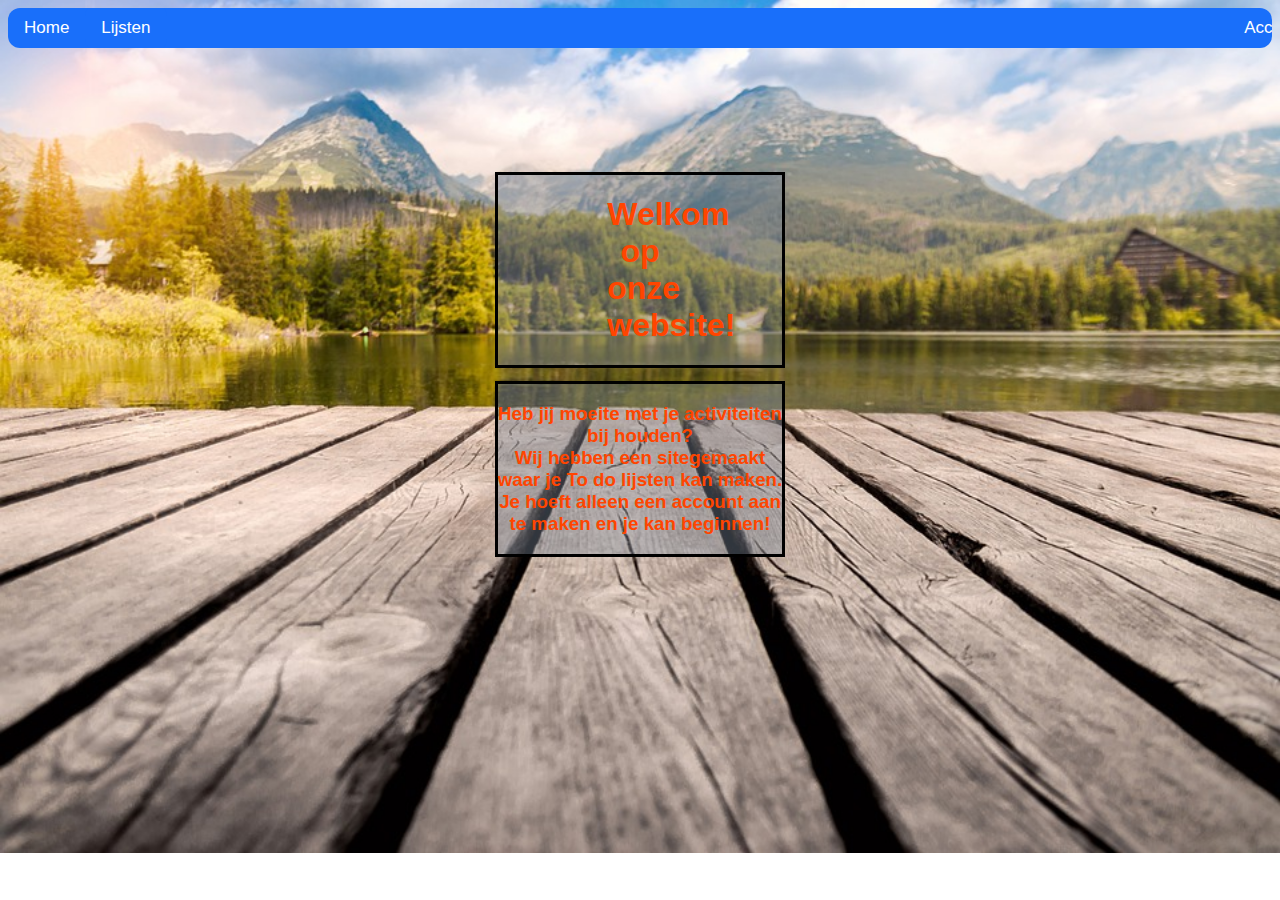
<file: index.html>
<!DOCTYPE html>
<html lang="en">
<head>
    <meta charset="UTF-8">
    <title>Appel</title>
    <link rel="stylesheet" href="style.css">
</head>
<body>
<header>
    <div class="navbar">
        <div class="Home"><a href="index.html">Home</a></div>
        <div class="Lijst"><a href="Lijsten.html" class="navdrop">Lijsten</a></div>
        <div class="Account"><a href="Accounts.html">Account</a></div>
      
    </div>
</header>

<div class="Welkom">

    <div class="WelkomBorder">
    <h1 class="WelkomTekst">Welkom op onze website!</h1>
    </div>

    <div class="SubTekst">
    <h3 >Heb jij moeite met je activiteiten bij houden? <br>Wij hebben een sitegemaakt waar je To do lijsten kan maken. Je hoeft alleen een account aan te maken en je kan beginnen!</h3>
    </div>

</div>

</body>
</html>
</file>
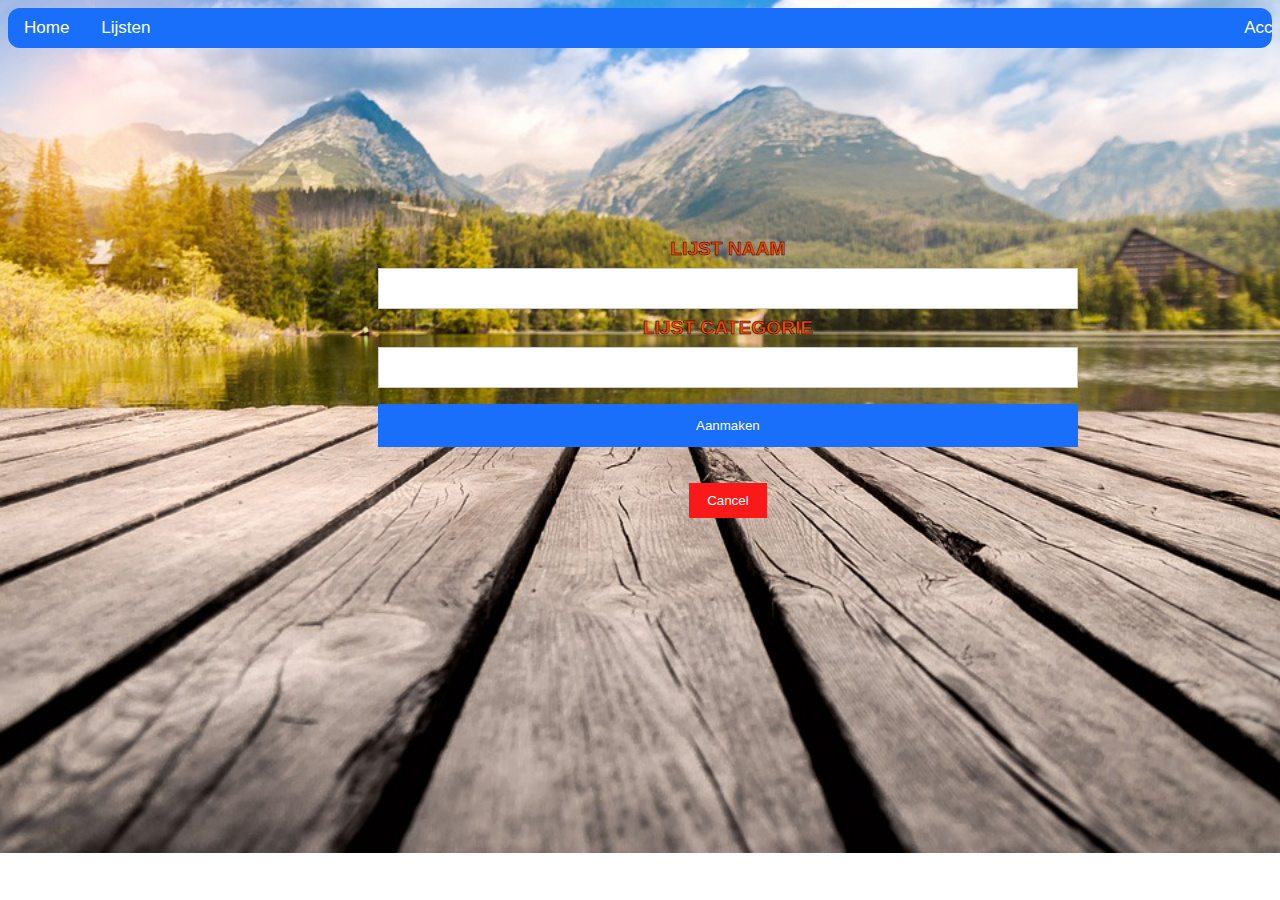
<file: aanmaak.html>
<!DOCTYPE html>
<html lang="en">
<head>
    <meta charset="UTF-8">
    <title>Aanmaak</title>
    <link rel="stylesheet" href="aanmaak.css">
</head>
<body>
    <header>
        <div class="navbar">
            <div class="Home"><a href="index.html">Home</a></div>
            <div class="Lijst"><a href="Lijsten.html" class="navdrop">Lijsten</a></div>
            <div class="Account"><a href="Accounts.html">Account</a></div>
           
        </div>
    </header>


    <div class="container">
            <label><b>Lijst Naam</b></label>
            <input type="text" id="listname" name="lijstnaam">
    
            <label><b>Lijst Categorie</b></label>
            <input type="text" name="lijstcategorie">
    
            <button id="submit">Aanmaken</button>
         
    
        
    </div>
    
    <div class="container">
        <button type="button" class="cancelbtn" onclick="window.location.href='Lijsten.html';">Cancel</button>
        
        
    </div>

    <script type="text/javascript" src="https://code.jquery.com/jquery-1.7.1.min.js">
        $(document).ready(function() {
            $('#submit').click(function() {
                var value = document.getElementById('name').value;
                if (value === '') {
                alert('Enter your name');
            }
        })
    });
    </script>

</body>
</html>
</file>
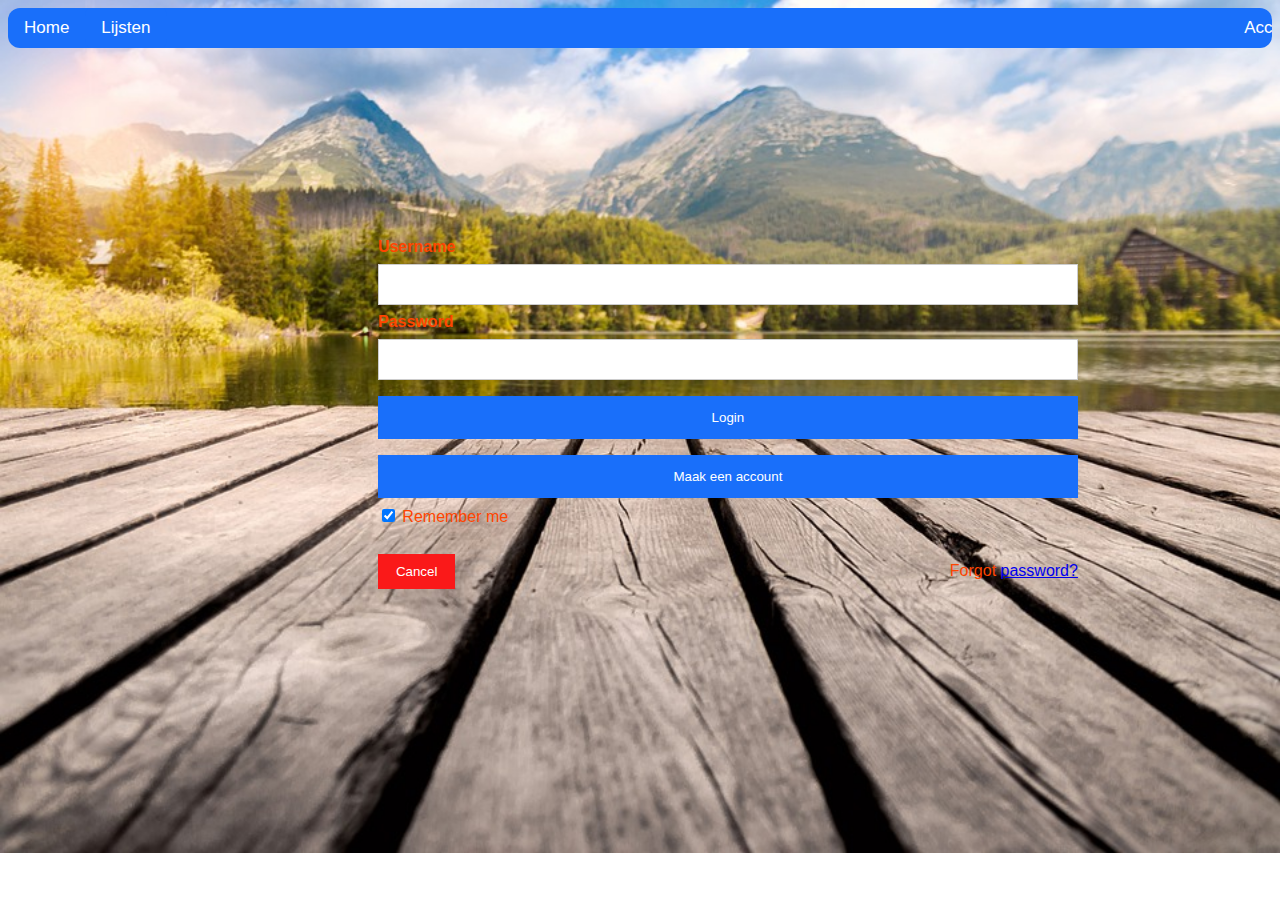
<file: Accounts.html>
<!DOCTYPE html>
<html lang="en">
<head>
    <meta charset="UTF-8">
    <title>Account</title>
    <link rel="stylesheet" href="style.css">
</head>
<body>
    <header>
        <div class="navbar">
            <div class="Home"><a href="index.html">Home</a></div>
            <div class="Lijst"><a href="Lijsten.html" class="navdrop">Lijsten</a></div>
            <div class="Account"><a href="Accounts.html">Account</a></div>
            
        </div>
    </header>


    <div class="container">
            <label><b>Username</b></label>
            <input type="text" id="name" name="name">
    
            <label><b>Password</b></label>
            <input type="password" name="psw">
    
            <button id="submit">Login</button>
            <button type="button" class="signupbtn" onclick="window.location.href='SignUp.html';" >Maak een account</button>
    
        <label>
            <input type="checkbox" checked="checked" name="remember"> Remember me
        </label>
    </div>
    
    <div class="container">
        <button type="button" class="cancelbtn" >Cancel</button>
        
        <span class="psw">Forgot <a href="#">password?</a></span>
    </div>

    <script type="text/javascript" src="https://code.jquery.com/jquery-1.7.1.min.js">
        $(document).ready(function() {
            $('#submit').click(function() {
                var value = document.getElementById('name').value;
                if (value === '') {
                alert('Enter your name');
            }
        })
    });
    </script>

</body>
</html>
</file>
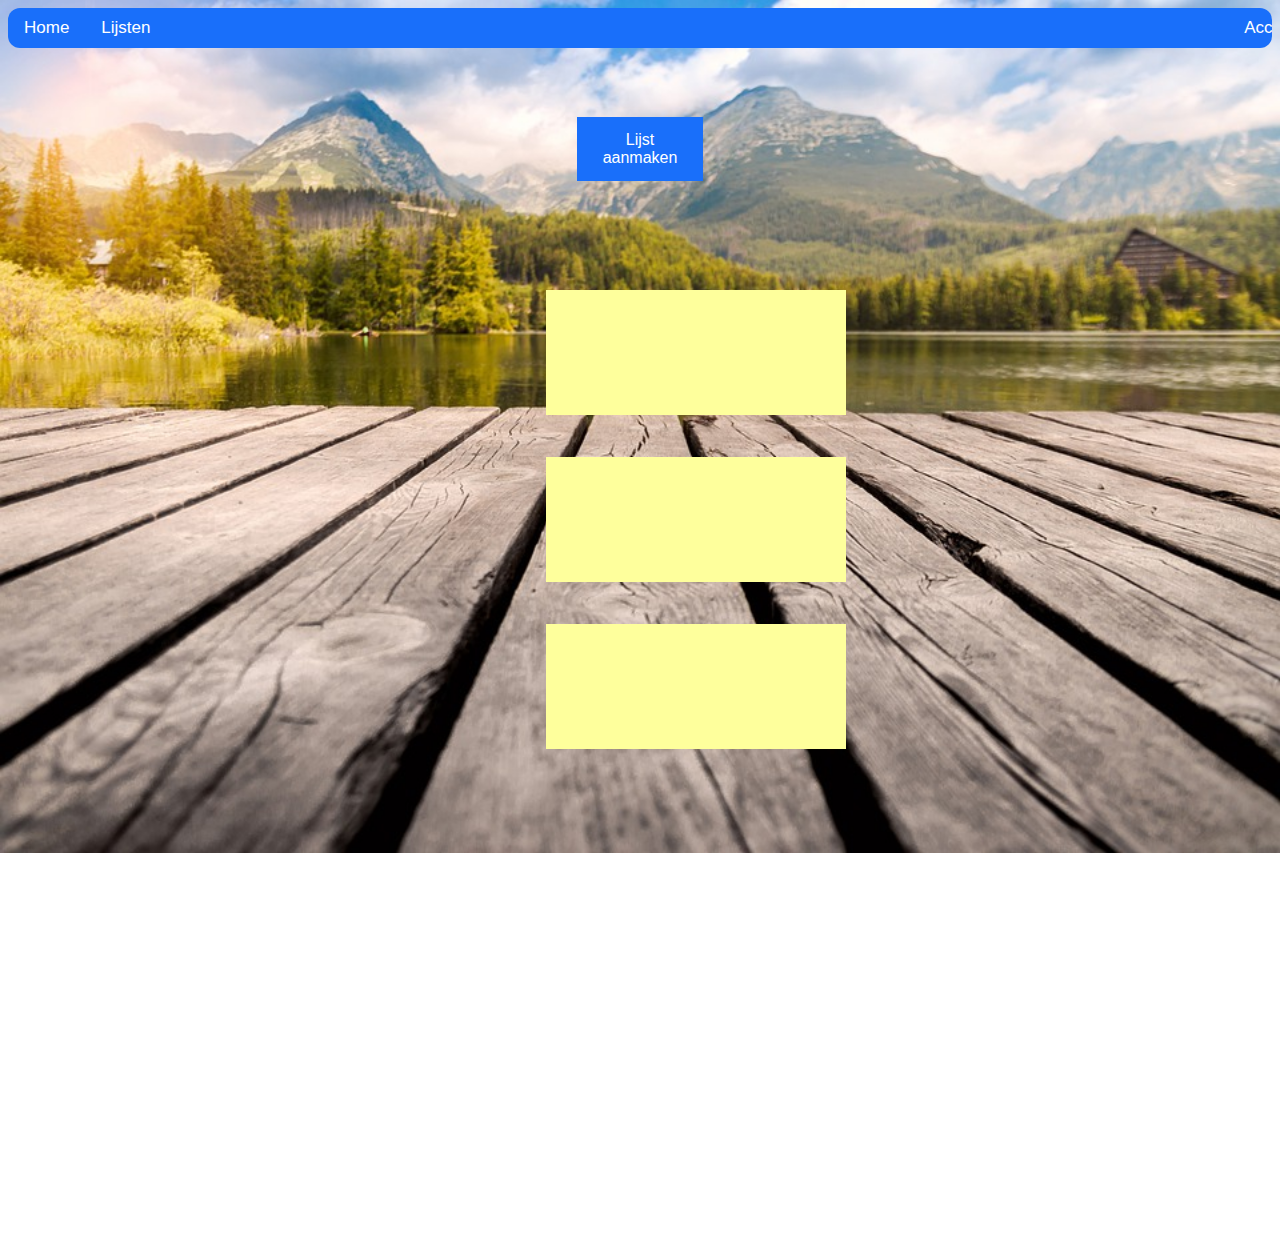
<file: Lijsten.html>
<!DOCTYPE html>
<html lang="en">
<head>
    <meta charset="UTF-8">
    <title>Lijsten</title>
    <link rel="stylesheet" href="styleLijsten.css">
</head>
<body>
<header>
    <div class="navbar">
        <div class="Home"><a href="index.html">Home</a></div>
        <div class="Lijst"><a href="Lijsten.html" class="navdrop">Lijsten</a></div>
        <div class="Account"><a href="Accounts.html">Account</a></div>
        
    </div>
</header>

<div class="AddLijst">
    <a class="AddButton" href="aanmaak.html">Lijst aanmaken</a>
</div>

<div class="grid-container">
    
        <div class="rectangle1 list" onclick="window.location.href='main.html';"></div>
        <div class="rectangle2 list" onclick="window.location.href='main.html';"></div>
        <div class="rectangle3 list" onclick="window.location.href='main.html';"></div>
    

   
        <div class="rectangle4 list" onclick="window.location.href='main.html';"></div>
        <div class="rectangle5 list" onclick="window.location.href='main.html';"></div>
        <div class="rectangle6 list" onclick="window.location.href='main.html';"></div>
    

    
    <div class="rectangle7 list" onclick="window.location.href='main.html';"></div>
    <div class="rectangle8 list" onclick="window.location.href='main.html';"></div>
    <div class="rectangle9 list" onclick="window.location.href='main.html';"></div>
    
</div>
</body>
</html>
</file>
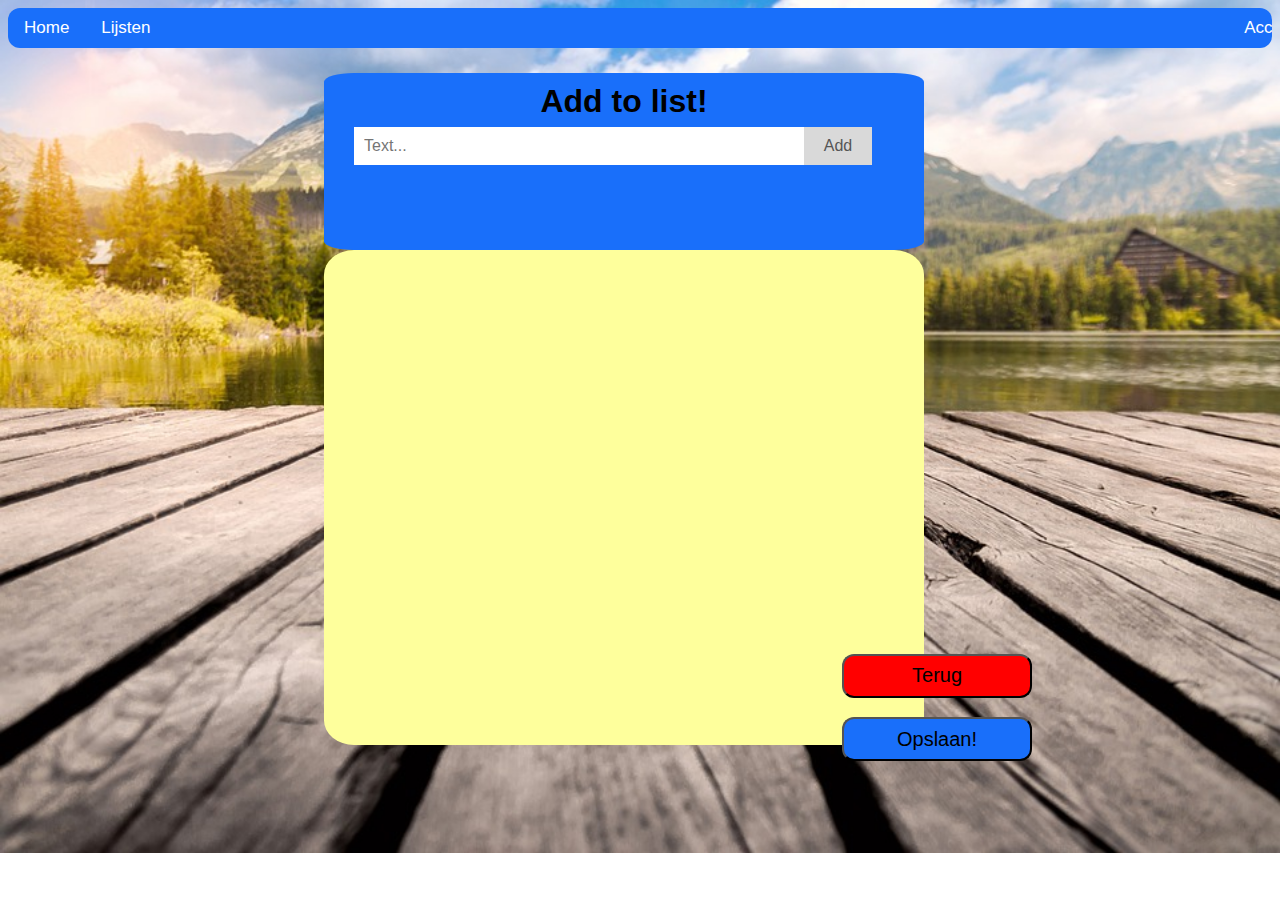
<file: main.html>
<html>
    <head>
        <link rel="stylesheet" href="stylemain.css">
        <title>Lijst aanmaken</title>
    </head>

    <header>
        <div class="navbar">
            <div class="Home"><a href="index.html">Home</a></div>
            <div class="Lijst"><a href="Lijsten.html" class="navdrop">Lijsten</a></div>
            <div class="Account"><a href="Accounts.html">Account</a></div>
            
        </div>
    </header>

    <body>

      
        <div class="box" id="ball">
            <div class="inputding"><h1>Add to list!</h1><input type="text" id="myInput" placeholder="Text..."><span onclick="newElement()" class="addBtn">Add</span></div>
            <div class="ball"> <ul id="sortable"></ul></div>
        </div>

        <div class="back">
          <button onclick="window.location.href='Lijsten.html';">Terug</button>
        </div>
        <div class="save">
          <button>Opslaan!</button>
        </div>

        <script>
var myNodelist = document.getElementsByTagName("LI");
var i;
for (i = 0; i < myNodelist.length; i++) {
  var span = document.createElement("SPAN");
  var txt = document.createTextNode("\u00D7");
  span.className = "close";
  span.appendChild(txt);
  myNodelist[i].appendChild(span);
}

var close = document.getElementsByClassName("close");
var i;
for (i = 0; i < close.length; i++) {
  close[i].onclick = function() {
    var div = this.parentElement;
    div.style.display = "none";
  }
}

var list = document.querySelector('ul');
list.addEventListener('click', function(ev) {
  if (ev.target.tagName === 'LI') {
    ev.target.classList.toggle('checked');
  }
}, false);

function newElement() {
  var li = document.createElement("li");
  var inputValue = document.getElementById("myInput").value;
  var t = document.createTextNode(inputValue);
  li.appendChild(t);
  if (inputValue === '') {
    alert("You must write something!");
  } else {
    document.getElementById("sortable").appendChild(li);
  }
  document.getElementById("myInput").value = "";

  var span = document.createElement("SPAN");
  var txt = document.createTextNode("\u00D7");
  span.className = "close";
  span.appendChild(txt);
  li.appendChild(span);

  for (i = 0; i < close.length; i++) {
    close[i].onclick = function() {
      var div = this.parentElement;
      div.style.display = "none";
    }
  }
} 
        </script>
    </body>

</html>
</file>
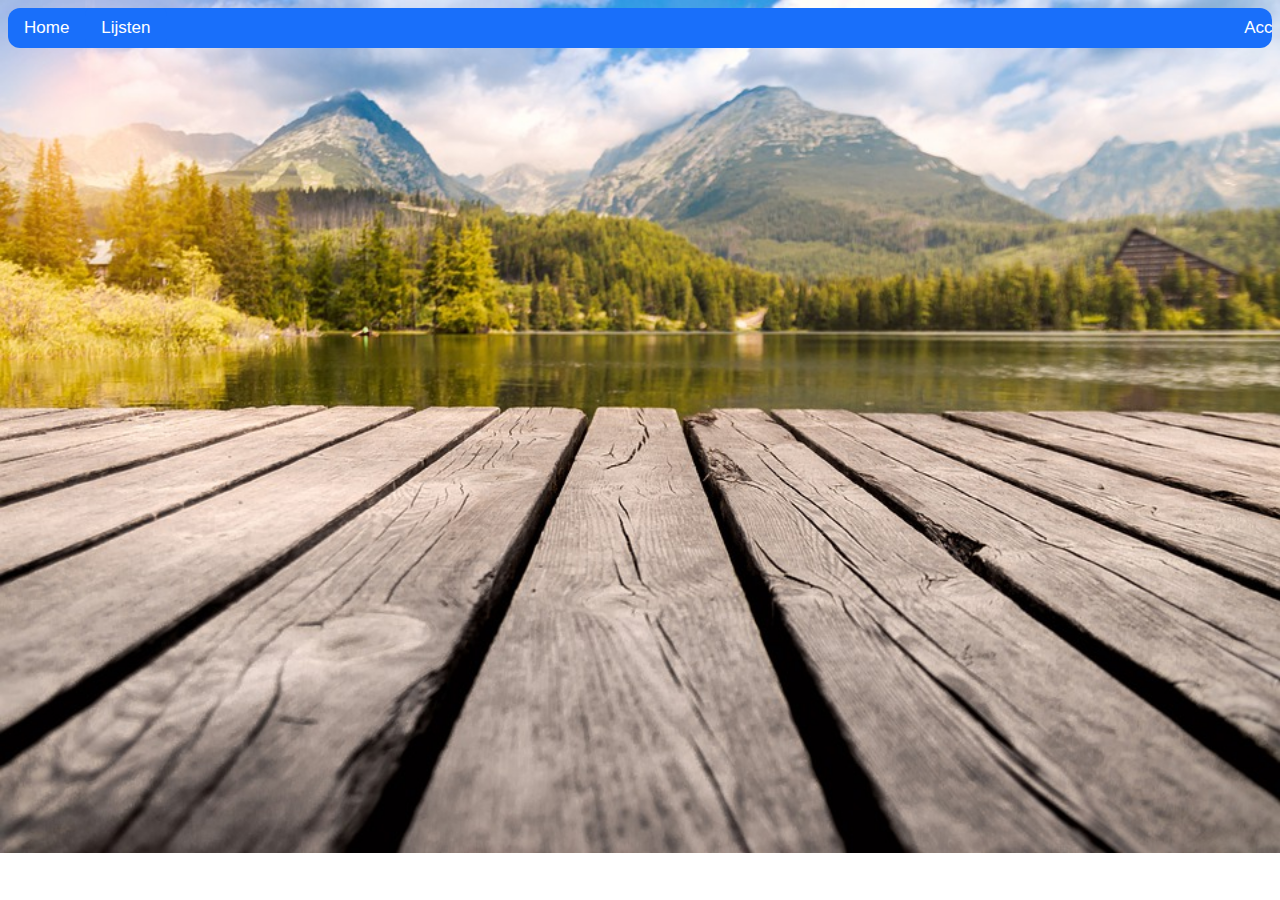
<file: Settings.html>
<!DOCTYPE html>
<html lang="en">
<head>
    <meta charset="UTF-8">
    <title>Settings</title>
    <link rel="stylesheet" href="style.css">
</head>
<body>
<header>
    <div class="navbar">
        <div class="Home"><a href="index.html">Home</a></div>
        <div class="Lijst"><a href="Lijsten.html" class="navdrop">Lijsten</a></div>
        <div class="Account"><a href="Accounts.html">Account</a></div>
        <div class=""><a href="Settings.html">Settings</a></div>
    </div>
</header>

</body>
</html>
</file>
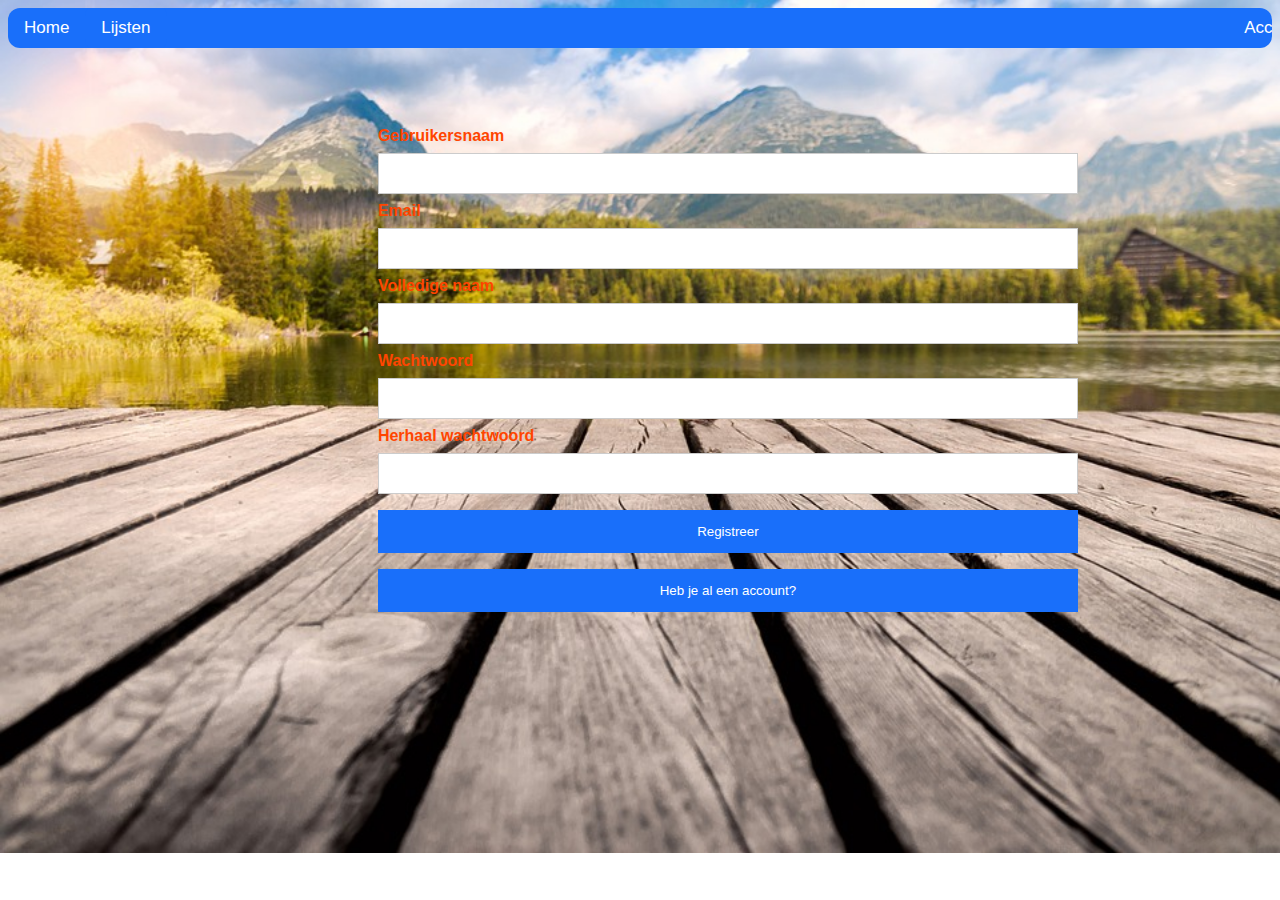
<file: SignUp.html>
<!DOCTYPE html>
<html lang="en">
<head>
    <meta charset="UTF-8">
    <title>Sign up</title>
    <link rel="stylesheet" href="Signup.css">
</head>
<body>
    <header>
        <div class="navbar">
            <div class="Home"><a href="index.html">Home</a></div>
            <div class="Lijst"><a href="Lijsten.html" class="navdrop">Lijsten</a></div>
            <div class="Account"><a href="Accounts.html">Account</a></div>
            
        </div>
    </header>

<div class="container2">
    <label><b>Gebruikersnaam</b></label>
    <input type="text" id="name" name="name">

    <label><b>Email</b></label>
    <input type="text" id="email" name="email">

    <label><b>Volledige naam</b></label>
    <input type="text" id="naam" name="naam">

    <label><b>Wachtwoord</b></label>
    <input type="password" name="psw">

    <label><b>Herhaal wachtwoord</b></label>
    <input type="password" name="psw">

    <button id="submit">Registreer</button>
    <button type="button" class="inlogbtn" onclick="window.location.href='Accounts.html';" >Heb je al een account?</button>

</div>

</body>
</html>
</file>
<file: style.css>
.navbar{
    overflow: hidden;
    background-color: #196ffa;
    display: flex;
    margin: 0 auto;
    padding: 10px 0;
    margin-bottom: 250px;
    border-radius: 12px;
}

.Account{
    margin-left: 84%;
}

.navbar a{
    color: white;
    text-align: center;
    padding: 14px 16px;
    text-decoration: none;
    font-size: 17px;
    transition: background-color 0.5s, color 0.5s;
}

a:hover{
    background-color: black;
    color: white;
}

.navdrop{
    background-color: #196ffa;
    color: black;
    padding: 16px;
    font-size: 17px;
    border: none;
    border-radius: 12px;
    transition: background-color 0.5s, color 0.5s;
}

body {
    font-family: Arial, Helvetica, sans-serif;
    background-image: url("IMG/achtergrond.png");
    background-size: 100%;
    background-repeat: no-repeat;
    background-color: rgba(255,255,255, 0.1);
}

form {
    border: 3px solid #f1f1f1;
}

input[type=text], input[type=password] {
    width: 100%;
    padding: 12px 20px;
    margin: 8px 0;
    display: inline-block;
    border: 1px solid #ccc;
    box-sizing: border-box;
}

button {
    background-color: #196ffa;
    color: white;
    padding: 14px 20px;
    margin: 8px 0;
    border: none;
    cursor: pointer;
    width: 100%;
}

button:hover {
    opacity: 0.8;
}

.cancelbtn {
    width: auto;
    padding: 10px 18px;
    background-color: #fa1919;
}

.container {
    padding: 16px;
    width: 700px;
    margin-left: 28%;
    margin-top: -6%;
    margin-bottom: 5%;
    color: orangered;
}

span.psw {
    float: right;
    padding-top: 16px;
}

@media screen and (max-width: 300px) {
    span.psw {
        display: block;
        float: none;
    }
    .cancelbtn {
        width: 100%;
    }
}

.WelkomTekst{
    color: orangered;
    text-align: center;
    margin-right: 38.5%;
    margin-left: 38.5%;
}

.SubTekst{
    color: orangered;
    text-align: center;
    margin-right: 38.5%;
    margin-left: 38.5%;
    margin-top: 1%;
    background-color: rgba(119, 136, 153, 0.4);
    border: black solid;
}

.WelkomBorder{
    background-color: rgba(119, 136, 153, 0.4);
    border: black solid;
    margin-right: 38.5%;
    margin-left: 38.5%;
    margin-top: -10%;
}
</file>
<file: aanmaak.css>
.navbar{
    overflow: hidden;
    background-color: #196ffa;
    display: flex;
    margin: 0 auto;
    padding: 10px 0;
    margin-bottom: 250px;
    border-radius: 12px;
}

.Account{
    margin-left: 84%;
}

.navbar a{
    color: white;
    text-align: center;
    padding: 14px 16px;
    text-decoration: none;
    font-size: 17px;
    transition: background-color 0.5s, color 0.5s;
}

a:hover{
    background-color: black;
    color: white;
}

.navdrop{
    background-color: #196ffa;
    color: black;
    padding: 16px;
    font-size: 17px;
    border: none;
    border-radius: 12px;
    transition: background-color 0.5s, color 0.5s;
}

body {
    font-family: Arial, Helvetica, sans-serif;
    background-image: url("IMG/achtergrond.png");
    background-size: 100%;
    background-repeat: no-repeat;
    background-color: rgba(255,255,255, 0.1);
}

form {
    border: 3px solid #f1f1f1;
}

input[type=text], input[type=password] {
    width: 100%;
    padding: 12px 20px;
    margin: 8px 0;
    display: inline-block;
    border: 1px solid #ccc;
    box-sizing: border-box;
}

button {
    background-color: #196ffa;
    color: white;
    padding: 14px 20px;
    margin: 8px 0;
    border: none;
    cursor: pointer;
    width: 100%;
}

button:hover {
    opacity: 0.8;
}

.cancelbtn {
    width: auto;
    padding: 10px 18px;
    background-color: #fa1919;
}

.container {
    padding: 16px;
    width: 700px;
    margin-left: 28%;
    margin-top: -6%;
    margin-bottom: 5%;
    color: orangered;
    text-align: center;
    text-transform:uppercase;
    font-size: 120%;
    
    

}

.container label{
    -webkit-text-stroke: 0.5px black;

}

span.psw {
    float: right;
    padding-top: 16px;
}

@media screen and (max-width: 300px) {
    span.psw {
        display: block;
        float: none;
    }
    .cancelbtn {
        width: 100%;
    }
}

.WelkomTekst{
    color: orangered;
    text-align: center;
    margin-right: 38.5%;
    margin-left: 38.5%;
}

.SubTekst{
    color: orangered;
    text-align: center;
    margin-right: 38.5%;
    margin-left: 38.5%;
    margin-top: 1%;
    background-color: rgba(119, 136, 153, 0.4);
    border: black solid;
}

.WelkomBorder{
    background-color: rgba(119, 136, 153, 0.4);
    border: black solid;
    margin-right: 38.5%;
    margin-left: 38.5%;
    margin-top: -10%;
}
</file>
<file: styleLijsten.css>
body{
    overflow: hidden;
}

.navbar{
    overflow: hidden;
    background-color: #196ffa;
    display: flex;
    margin: 0 auto;
    padding: 10px 0;
    margin-bottom: 8%;
    border-radius: 12px;
}

.Account{
    margin-left: 84%;
}

.navbar a{
    color: white;
    text-align: center;
    padding: 14px 16px;
    text-decoration: none;
    font-size: 17px;
    transition: background-color 0.5s, color 0.5s;
}

a:hover{
    background-color: black;
    color: white;
}

.navdrop{
    background-color: #196ffa;
    color: black;
    padding: 16px;
    font-size: 17px;
    border: none;
    transition: background-color 0.5s, color 0.5s;
}

body {
    font-family: Arial, Helvetica, sans-serif;
    background-image: url("IMG/achtergrond.png");
    background-size: 100%;
    background-repeat: no-repeat;
}

form {
    border: 3px solid #f1f1f1;
}

button {
    background-color: #196ffa;
    color: white;
    padding: 14px 20px;
    margin: 8px 0;
    border: none;
    cursor: pointer;
    width: 100%;
}

button:hover {
    opacity: 0.8;
}

.cancelbtn {
    width: auto;
    padding: 10px 18px;
    background-color: #fa1919;
}

.container {
    padding: 16px;
    width: 700px;
    margin-left: 28%;
}

span.psw {
    float: right;
    padding-top: 16px;
}

@media screen and (max-width: 300px) {
    span.psw {
        display: block;
        float: none;
    }
    .cancelbtn {
        width: 100%;
    }
}

.list{
    height: 125px;
    width: 100px;
    background-color: #feff9c;
    margin-top: 2%;
    cursor: pointer;
    
}




.AddLijst a:link, a:visited{
    margin-left: 45%;
    margin-right: 45%;
    margin-bottom: -3%;
    margin-top: -10%;
    background-color: #196ffa;
    color: white;
    padding: 14px 25px;
    text-align: center;
    text-decoration: none;
    display: inline-block;
}

.grid-container{
    display: grid;
    grid-template-columns: auto auto auto;
    padding: 500px;
    row-gap: 40px;
    margin-top: -30%;
    margin-left: 3%;
}
</file>
<file: stylemain.css>
body {
    font-family: Arial, Helvetica, sans-serif;
    background-image: url("IMG/achtergrond.png");
    background-size: 100%;
    background-repeat: no-repeat;
    overflow: hidden;
}

.navbar{
    overflow: hidden;
    background-color: #196ffa;
    display: flex;
    margin: 0 auto;
    padding: 10px 0;
    margin-bottom: 25px;
    border-radius: 12px;
}

.Account{
  margin-left: 84%;
}

.navbar a{
    color: white;
    text-align: center;
    padding: 14px 16px;
    text-decoration: none;
    font-size: 17px;
    transition: background-color 0.5s, color 0.5s;
}

a:hover{
    background-color: black;
    color: white;
}

.navdrop{
    background-color: #196ffa;
    color: black;
    padding: 16px;
    font-size: 17px;
    border: none;
    transition: background-color 0.5s, color 0.5s;
}


.ball{
    background-color: #feff9c;
    width: 100%;
    height: 70%;
    border-radius: 5%;
}

.ball textarea{
    outline: none;
    border: none;
    background:none;
    width: 100%;
    height: 100%;
}

.box{
    width: 600px;
    height: 80%;
    margin-left: 25%;

}
.inputding{
    background-color: #196ffa;
    width: 100%;
    height: 25%;
    border-radius: 5%;
}
.inputding h1{
    text-align: center;
    padding: 10px;

}

ul {
    margin: 0;
    padding: 0;
}

ul li {
    cursor: pointer;
    position: relative;
    padding: 12px 9px 12px 40px;
    background: #eee;
    font-size: 18px;
    transition: 0.2s;
    -webkit-user-select: none;
    -moz-user-select: none;
    -ms-user-select: none;
    user-select: none;
}

ul li:nth-child(odd) {
    background: #f9f9f9;
  }

  ul li:hover {
    background: #ddd;
}

  ul li.checked {
    background: #888;
    color: #fff;
    text-decoration: line-through;
}

  ul li.checked::before {
    content: '';
    position: absolute;
    border-color: #fff;
    border-style: solid;
    border-width: 0 2px 2px 0;
    top: 10px;
    left: 16px;
    transform: rotate(45deg);
    height: 15px;
    width: 7px;
}

  .close {
    position: absolute;
    right: 0;
    top: 0;
    padding: 12px 16px 12px 16px;
}
  
  .close:hover {
    background-color: #f44336;
    color: white;
}

  .header {
    background-color: #f44336;
    padding: 30px 40px;
    color: white;
    text-align: center;
}

  .header:after {
    content: "";
    display: table;
    clear: both;
}

  input {
    margin: 0;
    margin-left: 5%;
    margin-top: -4%;
    border: none;
    border-radius: 0;
    width: 75%;
    padding: 10px;
    float: left;
    font-size: 16px;
}

  .addBtn {
    padding: 10px;
    margin-top: -4%;
    width: 8%;
    background: #d9d9d9;
    color: #555;
    float: left;
    text-align: center;
    font-size: 16px;
    cursor: pointer;
    transition: 0.3s;
    border-radius: 0;
}
  
  .addBtn:hover {
    background-color: #bbb;
}

.save button{
  background-color: #196ffa;
  width: 15%;
  height: 5%;
  border-radius: 12px;
  margin-left: 66%;
  margin-top: -5%;
  font-size: 125%;
  font-family:'Franklin Gothic Medium', 'Arial Narrow', Arial, sans-serif;
  cursor: pointer;
}
.back button{
  background-color: red;
  width: 15%;
  height: 5%;
  border-radius: 12px;
  margin-left: 66%;
  margin-top: -10%;
  font-size: 125%;
  font-family:'Franklin Gothic Medium', 'Arial Narrow', Arial, sans-serif;
  cursor: pointer;
}
</file>
<file: Signup.css>
.navbar{
    overflow: hidden;
    background-color: #196ffa;
    display: flex;
    margin: 0 auto;
    padding: 10px 0;
    margin-bottom: -5%;
    border-radius: 12px;
}

.Account{
    margin-left: 84%;
}

.navbar a{
    color: white;
    text-align: center;
    padding: 14px 16px;
    text-decoration: none;
    font-size: 17px;
    transition: background-color 0.5s, color 0.5s;
}

a:hover{
    background-color: black;
    color: white;
}

.navdrop{
    background-color: #196ffa;
    color: black;
    padding: 16px;
    font-size: 17px;
    border: none;
    border-radius: 12px;
    transition: background-color 0.5s, color 0.5s;
}

body {
    font-family: Arial, Helvetica, sans-serif;
    background-image: url("IMG/achtergrond.png");
    background-size: 100%;
    background-repeat: no-repeat;
    background-color: rgba(255,255,255, 0.1);
}

form {
    border: 3px solid #f1f1f1;
}

input[type=text], input[type=password] {
    width: 100%;
    padding: 12px 20px;
    margin: 8px 0;
    display: inline-block;
    border: 1px solid #ccc;
    box-sizing: border-box;
}

button {
    background-color: #196ffa;
    color: white;
    padding: 14px 20px;
    margin: 8px 0;
    border: none;
    cursor: pointer;
    width: 100%;
}

button:hover {
    opacity: 0.8;
}

.cancelbtn {
    width: auto;
    padding: 10px 18px;
    background-color: #fa1919;
}

.container {
    padding: 16px;
    width: 700px;
    margin-left: 28%;
    color: orangered;
}

span.psw {
    float: right;
    padding-top: 16px;
}

@media screen and (max-width: 300px) {
    span.psw {
        display: block;
        float: none;
    }
    .cancelbtn {
        width: 100%;
    }
}

.WelkomTekst{
    color: orangered;
    text-align: center;
    margin-right: 38.5%;
    margin-left: 38.5%;
}

.SubTekst{
    color: orangered;
    text-align: center;
    margin-right: 38.5%;
    margin-left: 38.5%;
    margin-top: 1%;
    background-color: rgba(119, 136, 153, 0.4);
    border: black solid;
}

.WelkomBorder{
    background-color: rgba(119, 136, 153, 0.4);
    border: black solid;
    margin-right: 38.5%;
    margin-left: 38.5%;
}

.container2{
    margin-top: 10%;
    padding: 16px;
    width: 700px;
    margin-left: 28%;
    color: orangered;
}
</file>
